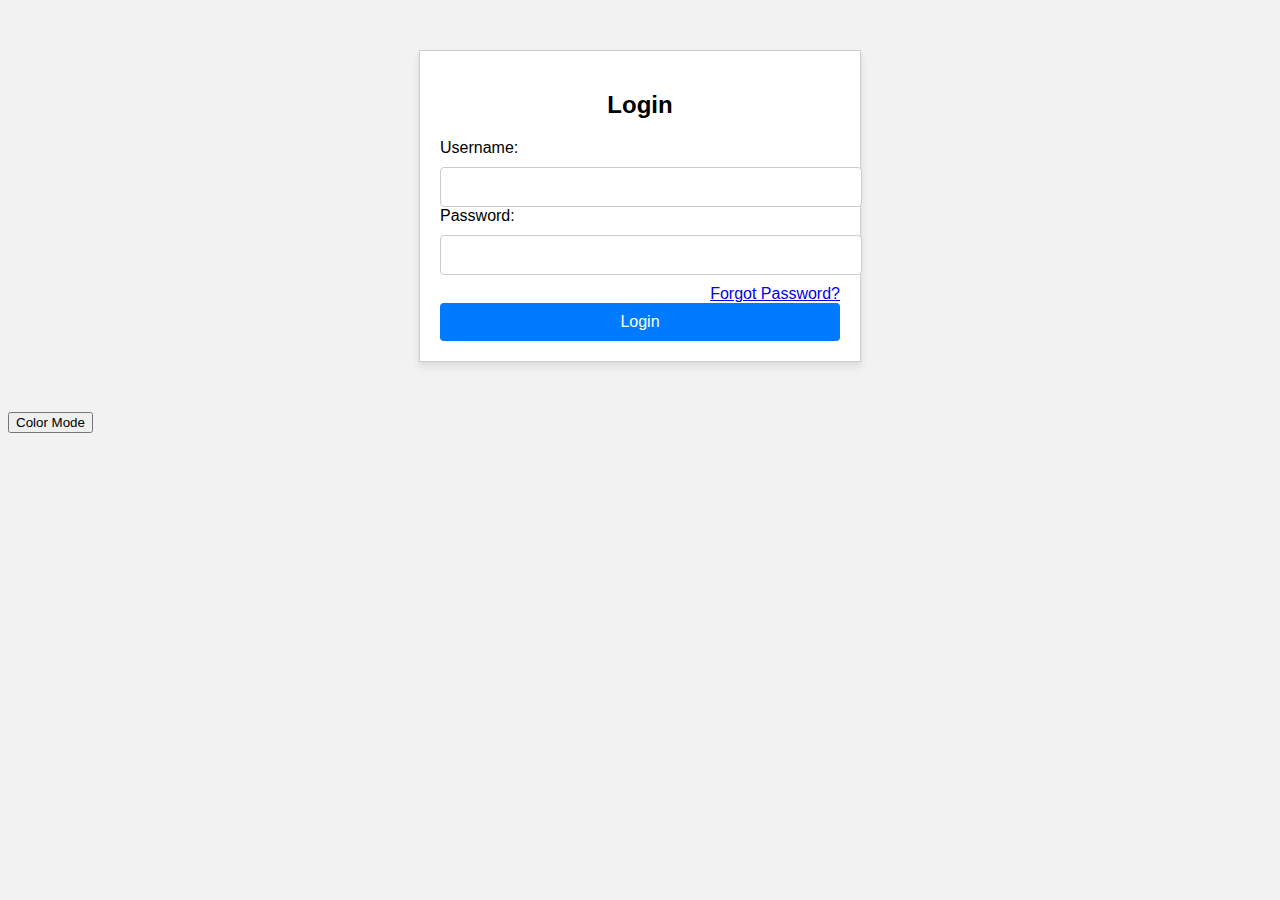
<file: userLoginPage.html>
<!DOCTYPE html>
<html lang="en">
  <head>
    <meta charset="UTF-8" />
    <meta name="viewport" content="width=device-width, initial-scale=1.0" />
    <link href="userLoginPageStyles.css" rel="Stylesheet" />
    <title>Login Card</title>
  </head>
  <body>
    <div class="login-card">
      <h2>Login</h2>
      <form action="/login" method="POST">
        <label for="username">Username:</label>
        <input type="text" id="username" name="username" required />

        <label for="password">Password:</label>
        <input type="password" id="password" name="password" required />

        <div class="forgot-password">
          <a href="/forgot-password">Forgot Password?</a>
        </div>

        <button type="submit">Login</button>
      </form>
    </div>

    <script>
      const toggleButton = document.createElement("button");
      toggleButton.textContent = "Color Mode";
      document.body.appendChild(toggleButton);

      toggleButton.addEventListener("click", () => {
        document.documentElement.dataset.theme =
          document.documentElement.dataset.theme === "dark" ? "light" : "dark";
      });
    </script>
  </body>
</html>
</file>
<file: userLoginPageStyles.css>
body {
  font-family: Arial, sans-serif;
  background-color: var(--background-color);
  transition: background-color 0.3s ease;
}
.login-card {
  max-width: 100%;
  padding: 20px;
  border: 1px solid var(--border-color);
  background-color: var(--card-background-color);
  box-shadow: 0 4px 8px rgba(0, 0, 0, 0.1);
}
.login-card h2 {
  text-align: center;
}
.login-card label {
  display: block;
  margin-bottom: 10px;
}
.login-card input[type="text"],
.login-card input[type="password"] {
  width: 100%;
  padding: 10px;
  font-size: 16px;
  border: 1px solid var(--input-border-color);
  border-radius: 4px;
}
.login-card .forgot-password {
  text-align: right;
  margin-top: 10px;
}
.login-card button {
  width: 100%;
  padding: 10px;
  font-size: 16px;
  background-color: var(--button-background-color);
  color: var(--button-text-color);
  border: none;
  border-radius: 4px;
  cursor: pointer;
}
.login-card button:hover {
  background-color: var(--button-background-hover-color);
}

/* Light mode */
:root {
  --background-color: #f2f2f2;
  --border-color: #ccc;
  --card-background-color: #fff;
  --input-border-color: #ccc;
  --button-background-color: #007bff;
  --button-text-color: #fff;
  --button-background-hover-color: #0056b3;
}

/* Dark mode */
:root[data-theme="dark"] {
  --background-color: #121212;
  --border-color: #333;
  --card-background-color: #1c1c1c;
  --input-border-color: #666;
  --button-background-color: #17a2b8;
  --button-text-color: #fff;
  --button-background-hover-color: #117a8b;
}

/* Media Query for larger screens */
@media (min-width: 768px) {
  .login-card {
    max-width: 400px;
    margin: 50px auto;
  }
}
</file>
